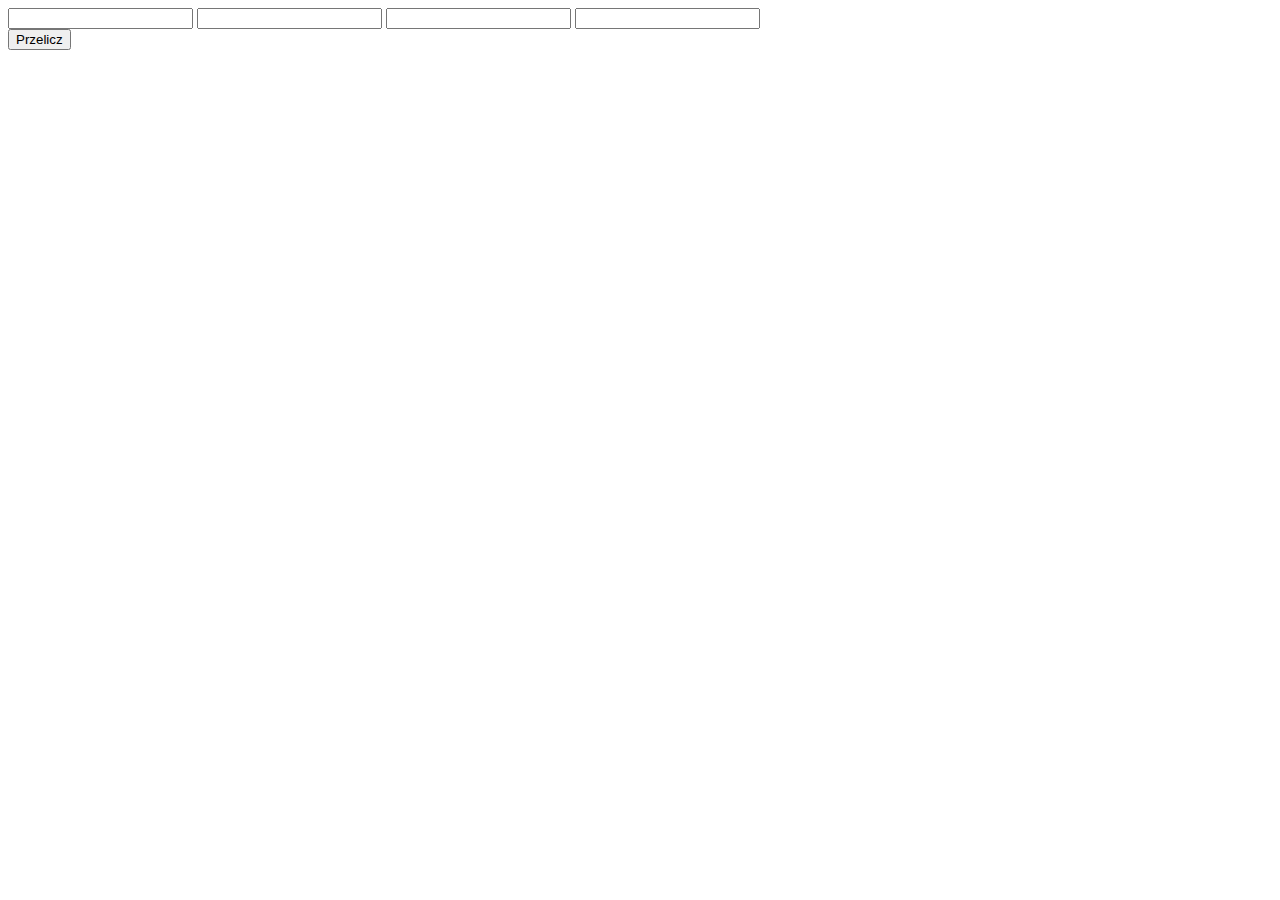
<file: Lab1/index.html>
<!DOCTYPE html>
<html lang="en">

<head>
    <meta charset="UTF-8" />
    <meta name="viewport" content="width=device-width, initial-scale=1.0" />
    <script src="main.js" type="text/javascript"></script>
    <title>Lab 1</title>
</head>




<body>
    <div id="inputs">
        <input type="number" id="liczba1" />
        <input type="number" id="liczba2" />
        <input type="number" id="liczba3" />
        <input type="number" id="liczba4" />
    </div>

    <button id="przelicz" >Przelicz</button>
    <div id="wyniki">
        <div id="suma"></div>
    </div>
</body>

</html>
</file>
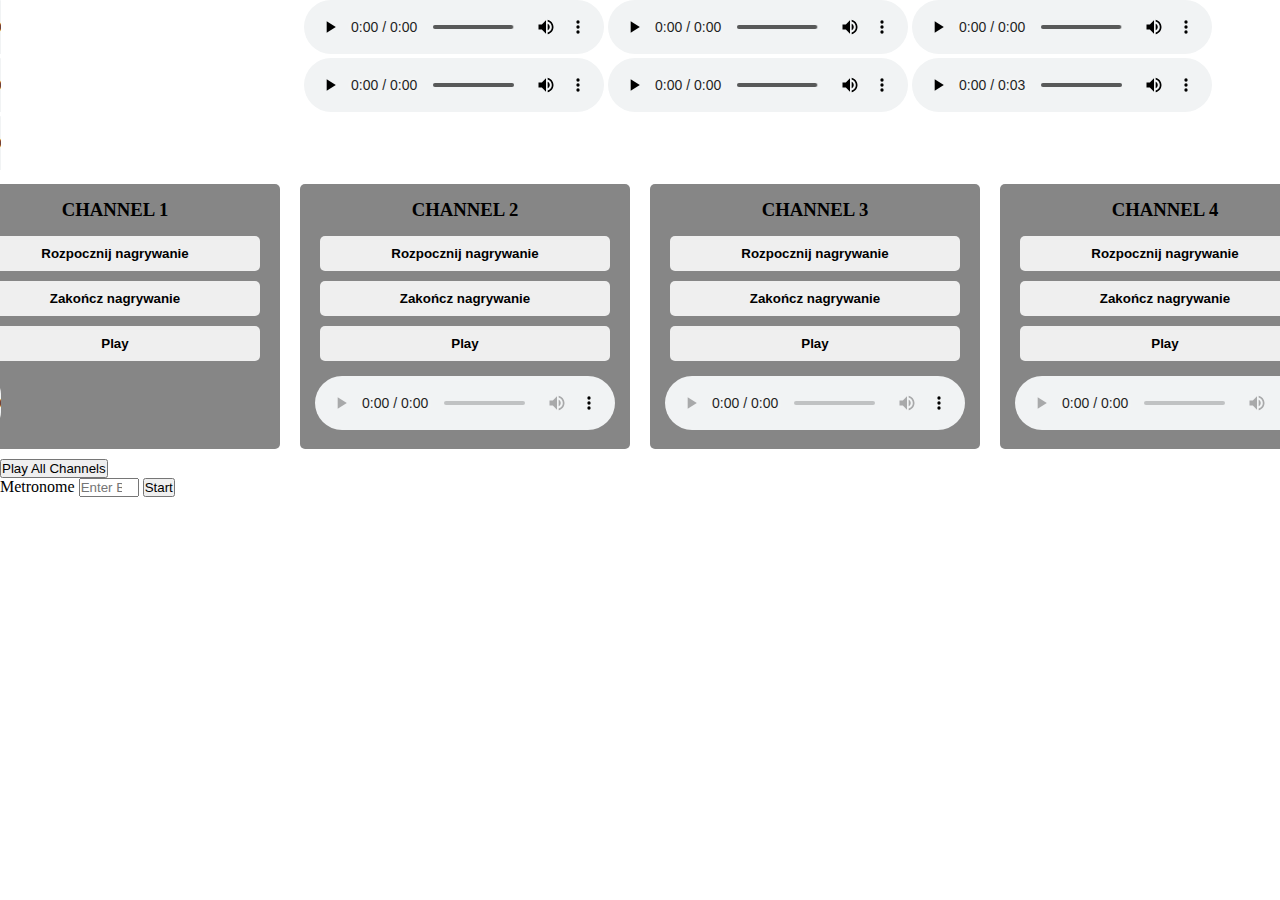
<file: Lab3/index.html>
<!DOCTYPE html>
<html lang="pl">

<head>
    <meta charset="UTF-8">
    <meta name="viewport" content="width=device-width, initial-scale=1.0">
    <link rel="stylesheet" href="./style.css">
    <title>Document</title>
</head>

<body>
    <audio src="./sounds/boom.wav" controls id="s1"></audio>
    <audio src="./sounds/clap.wav" controls id="s2"></audio>
    <audio src="./sounds/hihat.wav" controls id="s3"></audio>
    <audio src="./sounds/kick.wav" controls id="s4"></audio>
    <audio src="./sounds/tink.wav" controls id="s5"></audio>
    <audio src="./sounds/tom.wav" controls id="s6"></audio>
    <audio src="./sounds/snare.wav" controls id="s7"></audio>
    <audio src="./sounds/ride.wav" controls id="s8"></audio>
    <audio src="./sounds/openhat.wav" controls id="s9"></audio>
<div class="channels">
    <div class="channel" id="channel1">
        <h3>Channel 1</h3>
        <button id="startRec">Rozpocznij nagrywanie</button>
        <button id="stopRec">Zakończ nagrywanie</button>
        <button id="playRec">Play</button>
        <div class="audio-element">
            <audio controls id="recAudio1"></audio>
        </div>
    </div>
    <div class="channel" id="channel2">
        <h3>Channel 2</h3>
        <button id="startRec2">Rozpocznij nagrywanie</button>
        <button id="stopRec2">Zakończ nagrywanie</button>
        <button id="playRec2">Play</button>
        <div class="audio-element">
            <audio controls id="recAudio2"></audio>
        </div>
    </div>
    <div class="channel" id="channel3">
        <h3>Channel 3</h3>
        <button id="startRec3">Rozpocznij nagrywanie</button>
        <button id="stopRec3">Zakończ nagrywanie</button>
        <button id="playRec3">Play</button>
        <div class="audio-element">
            <audio controls id="recAudio3"></audio>
        </div>
    </div>
    <div class="channel" id="channel4">
        <h3>Channel 4</h3>
        <button id="startRec4">Rozpocznij nagrywanie</button>
        <button id="stopRec4">Zakończ nagrywanie</button>
        <button id="playRec4">Play</button>
        <div class="audio-element">
            <audio controls id="recAudio4"></audio>
        </div>
    </div>
</div>
    <button id="playAll">Play All Channels</button>
    <br />
    Metronome
    <input type="number" id="bpmInput" placeholder="Enter BPM" min="1" max="300" />
    <button id="startStopButton">Start</button>
    <script src="./drumkit.js"></script>
</body>

</html>
</file>
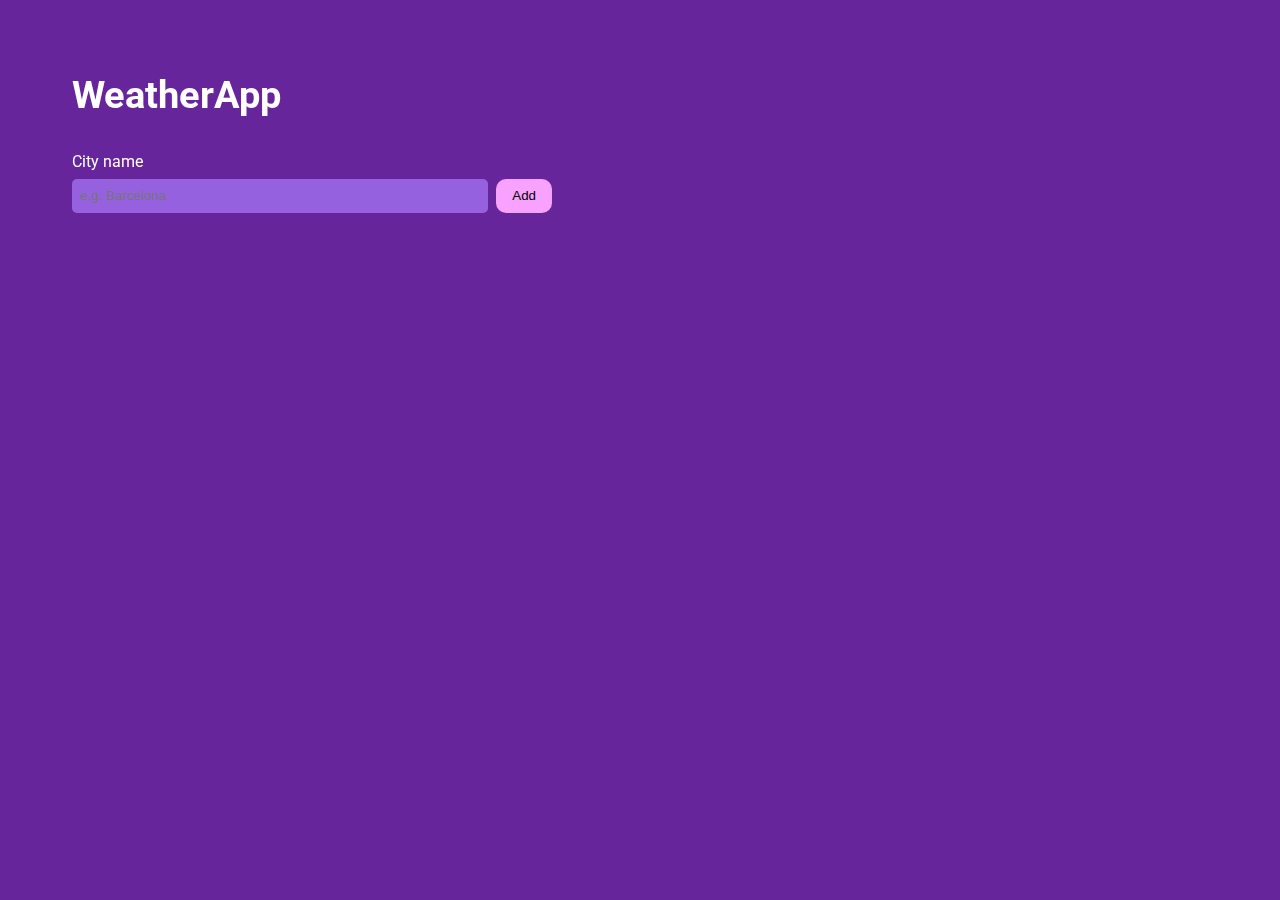
<file: Lab7/index.html>
<!DOCTYPE html>
<html lang="pl">

<head>
    <meta charset="UTF-8">
    <meta name="viewport" content="width=device-width, initial-scale=1.0">
    <link rel="stylesheet" href="./style.css">
    <title>WeatherApp</title>
</head>

<body>

    <div class="container">
		<header>
			<h1>WeatherApp</h1>

			<form id="search-form">
				<label for="search-term">City name</label>

				<div class="form-row">
					<input type="text" placeholder="e.g. Barcelona" name="search-term" id="search-term" autofocus>

					<button type="submit">
						Add
					</button>
				</div> 

				<p class="form-msg"></p>
			</form>
		</header>

		<section>
			<ul class="cities">
			</ul>
		</section>

		
	</div>
    
    <script src="./script.js"></script>
</body>

</html>
</file>
<file: Lab3/style.css>
*{
    margin: 0;
    padding: 0;
    box-sizing: 0;
}
.channels{
    display: flex;
    align-items: center;
    justify-content: center;
    
}
.channels .channel{
    background-color: #868686;
    margin: 10px;
    padding: 15px;
    border-radius: 5px;
}

.channel{
    display: flex;
    flex-direction: column;
    justify-content: center;
    
}
.channel h3{
    display: flex;
    justify-content: center;
    margin-bottom: 10px;
    text-transform: uppercase;
}
.channel button{
    margin: 5px;
    border-radius: 5px;
    border-style: none;
    cursor: pointer;
    padding: 10px;
    font-weight: bold;
}
button:hover{
    background-color: #acaaaa;
    transition: 0.2s;
}

.audio-element{
    margin-top: 10px;
}
</file>
<file: Lab7/style.css>
@import url('https://fonts.googleapis.com/css2?family=Poppins:wght@400;500;600&family=Roboto:wght@100;300;400;500;700&display=swap');

html {
	font-size: 16px;
}

body {
	background-color: #67259c;
	color: #fff;
	font-family: 'Roboto', sans-serif;
}
figure {
	margin: 0;
	padding: 0;
}

img {
	max-width: 100%;
	height: auto;
}

.container {
	padding: 4rem 2rem;
}

p {
	margin: 0 0 1.5rem;
}

h1 {
	font-size: 2.375rem;
	line-height: 1.25;
	margin: 0 0 2rem;
}

h2 {
	font-size: 1.75rem;
	line-height: 1.15;
	margin: 0 0 0.5rem;
}

h3 {
	font-size: 1rem;
	line-height: 1.25;
	margin: 0;
}

small,
.form-msg,
city_country {
	font-size: 0.75rem;
	line-height: 1.5;
}

a {
	text-decoration: none;
}

form {
	width: 100%;
	margin-bottom: 2rem;
	max-width: 30rem;
}
label {
	margin-bottom: 0.5rem;
	display: block;
}

input {
	border-radius: 5px;
	border: 0;
    
}
input[type='text'] {
	height: 2rem;
	padding-left: 0.5rem;
    outline: none;
    flex-grow: 1;
    background: #9661df;
    
}
.form-msg {
    color: #fff;
	background-color: #9661df;
	padding: .5rem 1rem;
	border-radius: 5px;
	width: 75%;
	margin-left: .75rem;
	transform: translate3d(0, -100%, 0);
	opacity: 0;
	transition: .3s;
	position: relative;
	z-index: -1;
}

.form-msg.visible {
	transform: translate3d(0, 0, 0);
	opacity: 1;
}
.form-row {
    display: flex;
    gap: .5rem;
}

form button{
    
    background-color: #f8a1ff;
    border: none;
    border-radius: 10px;
    display: flex;
    align-items: center;
    justify-content: center;
    cursor: pointer;
    padding: 0 1rem;
    transition: .3s;

}
form button:hover{
    background-color: #f57ffd;
}
.btn-remove{
    background-color: #f8a1ff;
    border: none;
    border-radius: 10px;
    cursor: pointer;
    padding:  1rem;
    transition: .3s;
}
.btn-remove:hover{
    background-color: #f57ffd;
}
.cities{
    display: grid;
    padding: 0;
    list-style: none;
    gap: 2rem;
    margin: 0 0 4rem;
}

.cities li{
    display: flex;
    gap: 1.5rem;
    background-color: #9661df;
    align-items: center;
    padding: 1.5rem;
    border-radius: 10px;
    box-shadow: 8px 8px 0px rgba(255, 255, 255, .08);
}
.city_conditions{
    font-weight: 100;
    margin-bottom: 1rem;
}

@media screen and (min-width: 560px) {
	.cities {
		grid-template-columns: repeat(auto-fit, minmax(12rem, 1fr));
	}

	.cities li {
		flex-direction: column;
		text-align: center;
	}

	.city__conditions {
		margin-bottom: 1.5rem;
	}
}

@media screen and (min-width: 768px) {
	.notification {
		padding: .5rem 4rem;
	}

	.container {
		padding: 4rem;
	}
}

/* *{
    margin: 0;
    padding: 0;
    box-sizing: border-box;
}

body{
    background-color: #67259c;
}
.header{
    display: flex;
    flex-direction: column;
    align-items: center;
    justify-content: center;
}
.header input{
    margin: 15px 50px;
    padding: 5px;
    border-radius: 5px;
    border-style: none;
}
.header button{
    padding: 5px;
    border-radius: 5px;
    border-style: none;
    cursor: pointer;
}
.city-founder{
    margin-top: 15px;
    background-color: rgb(133, 66, 187);
    padding: 10px 30px;
    border-radius: 5px;
    border: 1px solid #fff;
}

.card{
    margin: 50px;
    display: flex;
    flex-direction: column;
    justify-content: center;
    align-items: center;
    background-color: rgb(133, 66, 187);
    border-radius: 10px;
    padding: 15px;

    height: 20vh;
    width: 50vh;
    
    
}

.card p{
    margin: 10px;
} */
</file>
